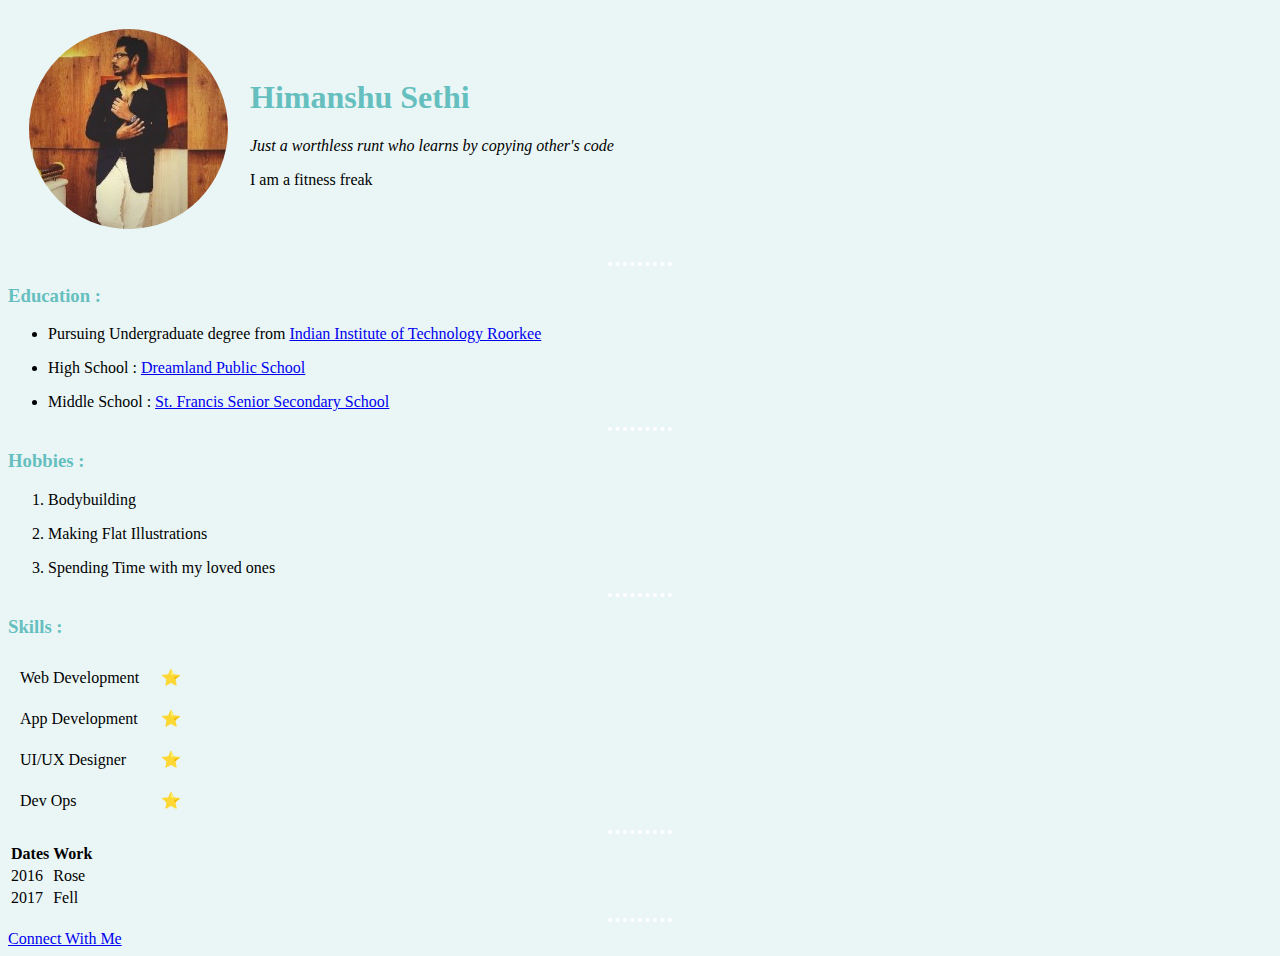
<file: index.html>
<!DOCTYPE html>
<html lang="en">
    <head>
        <meta charset="UTF-8">
        <title>

        </title>

        <link rel="stylesheet" href="style/index.css" />


    </head>
    <body>
        <table cellspacing="20">
            <tr>
                <td>
                    <img class="circle-image" src="images/1.jpeg" alt="Sexy Mard">
                </td>
                <td>
                    <h1>Himanshu Sethi</h1> 
                    <p><em>Just a worthless runt who learns by copying other's code</em></p>        
                    <p>I am a fitness freak</p>
                </td>
            </tr>
        </table>
        
        <hr noshade size="2">
        <h3>Education :</h3>
        <ul>
            <li>
                <p>Pursuing Undergraduate degree from <a href="https://new.iitr.ac.in/Main/pages/_en_Indian_Institute_of_Technology_Roorkee__en_.html">Indian Institute of Technology Roorkee</a></p>
            </li>
            <li>
                <p>High School : <a href="https://dreamlandschool.org/">Dreamland Public School</a></p>
            </li>
            <li>
                <p>Middle School : <a href="https://www.stfrancisbilaspur.in/">St. Francis Senior Secondary School</a></p>
            </li>
        </ul>

        <hr noshade size="2">
        <h3>Hobbies :</h3>
        <ol>
            <li>
                <p>Bodybuilding</p>
            </li>
            <li>
                <p>Making Flat Illustrations</p>
            </li>
            <li>
                <p>Spending Time with my loved ones</p>
            </li>
        </ol>

        <hr size="2" noshade>

        <h3>Skills :</h3>

        <table cellpadding=10>
            <tbody>
                <tr>
                    <td>
                        Web Development
                    </td>
                    <td>
                        ⭐
                    </td>
                </tr>
                <tr>
                    <td>
                        App Development
                    </td>
                    <td>
                        ⭐
                    </td>
                </tr>
                <tr>
                    <td>
                        UI/UX Designer
                    </td>
                    <td>
                        ⭐
                    </td>
                </tr>
                <tr>
                    <td>
                        Dev Ops
                    </td>
                    <td>
                        ⭐
                    </td>
                </tr>
            </tbody>
        </table>

        <hr size="2" noshade>

        <table>
            
                <thead>
                    <tr>
                        <th>
                            Dates
                        </th>
                        <th>
                            Work
                        </th>
                    </tr>
                </thead>
                <tbody>
                    <tr>
                        <td>
                            2016
                        </td>
                        <td>
                            Rose
                        </td>            
                    </tr>
                    <tr>
                        <td>
                            2017
                        </td>
                        <td>
                            Fell
                        </td>
                    </tr>
                </tbody>
        </table>

        <hr size="2" noshade>
       
        <a href="connectWithMe.html">Connect With Me</a>
    
    </body>
</html>
</file>
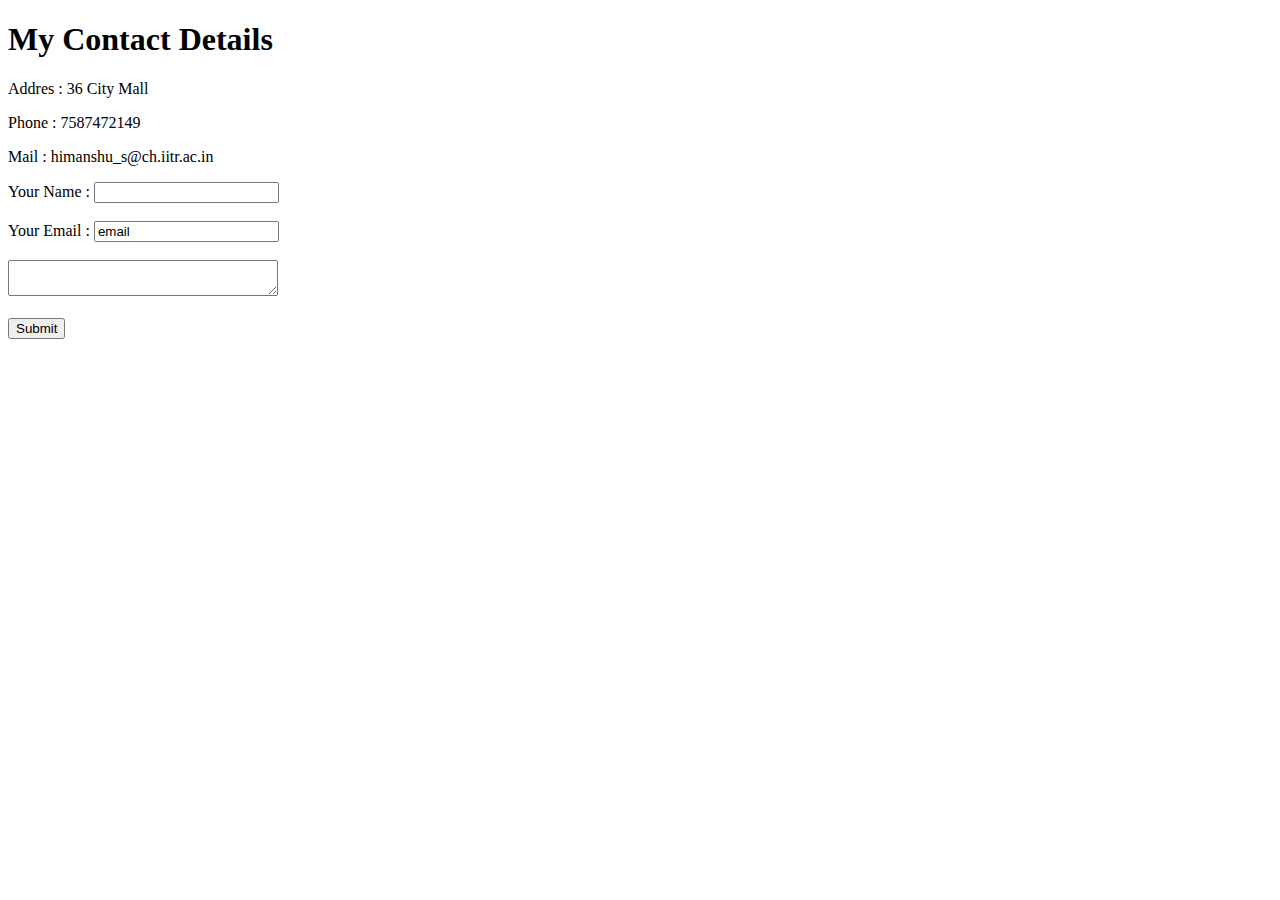
<file: connectWithMe.html>
<!DOCTYPE html>
<html lang="en">
    <head>
        <meta charset="UTF-8">
        
        <title></title>
    </head>
    <body>
        <h1>
            My Contact Details
        </h1>
        <p>Addres : 36 City Mall</p>
        <p>Phone : 7587472149</p>
        <p>Mail : himanshu_s@ch.iitr.ac.in</p>

        <form action="mailto:himanshu_s@ch.iitr.ac.in" method="post" enctype="text/plain">
            <label>Your Name : </label>
            <input type="text" name="" value="">
            <br>
            <br>
            <label>Your Email : </label>
            <input type="email" name="mail" value="email">
            <br>
            <br>
            <textarea rows="2" cols="31"></textarea>
            <br>
            <br>
            <input type="submit" name="">
        </form>

    </body>
</html>
</file>
<file: style/index.css>
body {
    background-color: #eaf6f6;
}
h1{
    color: #66bfbf;
}
h3{
    color: #66bfbf;
}
hr{
    border-color: white;
    border-style: none;
    border-top-style: dotted;
    border-width: 4px;
    background: none;
    width: 5%;
}

.circle-image{
    border-radius: 50%;
}
.circle-image:hover{
    cursor: pointer;
}
</file>
